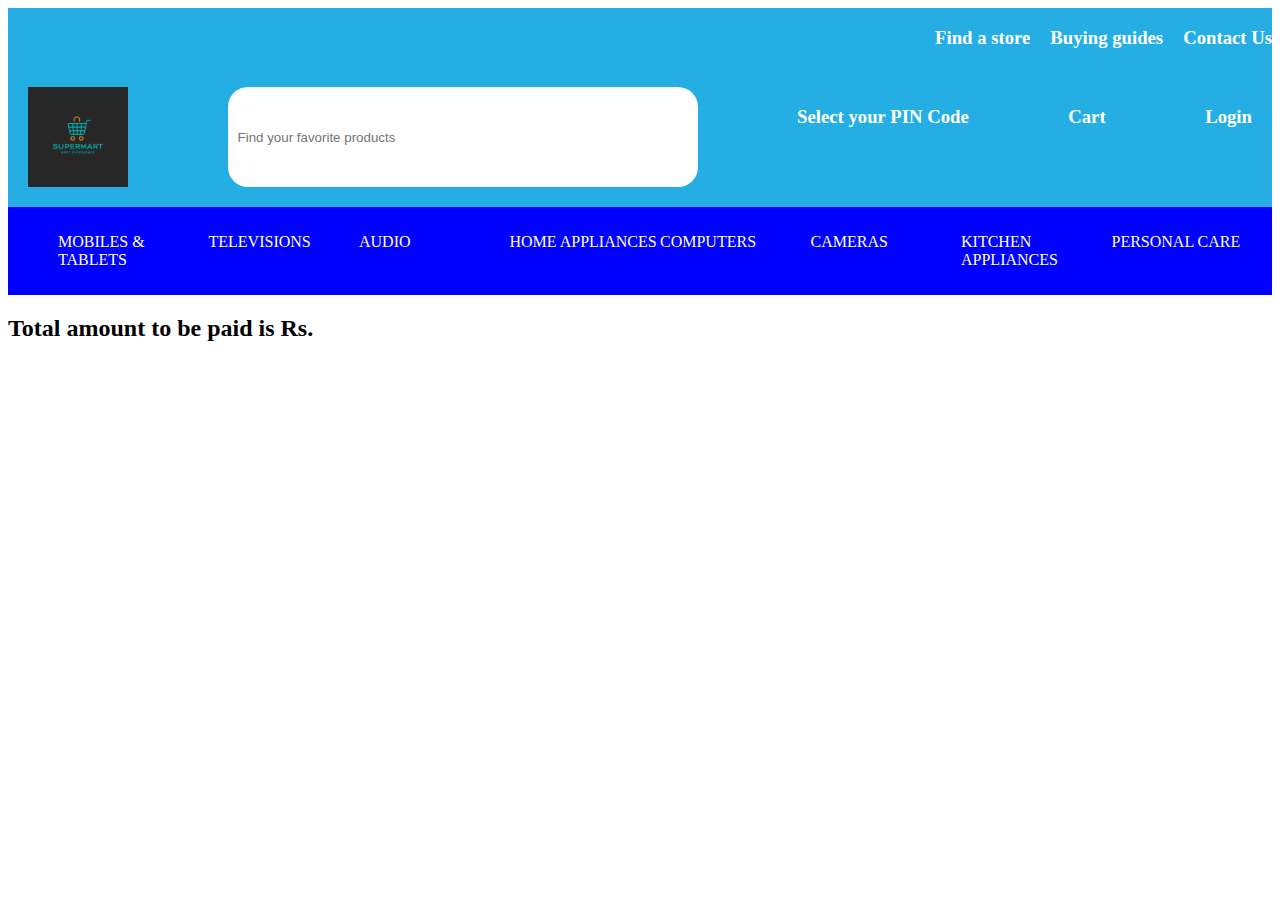
<file: cart.html>
<!DOCTYPE html>
<html lang="en">
<head>
    <meta charset="UTF-8">
    <meta http-equiv="X-UA-Compatible" content="IE=edge">
    <meta name="viewport" content="width=device-width, initial-scale=1.0">
    <link rel="stylesheet" href="index.css">
    <title>Document</title>
    <style>
        #parent{
            margin-top: 60px;
        }
        #main-box{
            display: flex;
           width: 500px;
           margin: auto;
          margin-bottom: 20px;
            box-shadow: rgba(100, 100, 111, 0.2) 0px 7px 29px 0px;

        }
        #image-box img{
            width: 200px;
            border-right: 1px solid grey;
        }
        #box-div{
        text-align: center;
        width: 400px;
        }
      #buy{
            background-image: linear-gradient(to right, #007991 0%, #78ffd6  51%, #007991  100%);
            margin: 10px;
            padding: 15px 45px;
            text-align: center;
            text-transform: uppercase;
            transition: 0.5s;
            background-size: 200% auto;
            box-shadow: 0 0 20px #eee;
            border-radius: 10px;
          }
#buy:hover {
            background-position: right center; /* change the direction of the change here */
            color: #fff;
            text-decoration: none;
          }

        
    </style>
</head>
<body>
    <div id="container" >
        <div id="head1">
            <h3><i class="fa fa-map-marker" aria-hidden="true"></i>Find a store</h3>
            <h3>Buying guides</h3>
            <h3>Contact Us</h3>
        </div>
    
        <div id="head2">
            <img src="./supermart.img.png" width="100px">
            <input type="text" id="search-bar" placeholder="Find your favorite products">
            <h3>Select your PIN Code</h3>
            <h3 onclick="ok">
                <a href="./cart.html"><i class="fa fa-shopping-cart header__maininfo__list__item__icon " aria-hidden="true"></i></a>Cart</h3>
            <h3><i class="fa fa-user header__maininfo__list__item__icon" aria-hidden="true"></i>Login</h3>
        </div>
        <div id="head3">
            <ul type="none">
                <li>MOBILES & TABLETS</li>
                <li>TELEVISIONS</li>
                <li>AUDIO</li>
                <li>HOME APPLIANCES</li>
                <li>COMPUTERS</li>
                <li>CAMERAS</li>
                <li>KITCHEN APPLIANCES</li>
                <li>PERSONAL CARE</li>
            </ul>
        </div>
    </div>
    </div>
    <h2>Total amount to be paid is Rs.<span id="totalPrice"></span></h2>
    <div id="parent">

    </div>
    
</body>
</html>
<script>
    
    let totalPrice = document.getElementById("totalPrice")
    let page=document.getElementById("parent")
    let sum = 0;
    let cartItems=JSON.parse(localStorage.getItem("cart-items"))||[];
    function display(data){
        data.forEach(element => {
            let box_div=document.createElement("div")
            box_div.id="box-div"
            let image_box=document.createElement("div")
            image_box.id="image-box"
            let main_box=document.createElement("div")
            main_box.id="main-box"
            let image=document.createElement("img")
            image.setAttribute("src",element.avatar)
            let name=document.createElement("h2")
            name.innerText=element.title
            let price=document.createElement("p")
            price.innerText="Rs"+" "+element.price
            totalPrice.innerText = sum+=element.price
            let btn=document.createElement("button")
            btn.id="buy"
            btn.innerText="Buy Now"
            let btn1=document.createElement("button")
            btn1.id="delete"
            btn1.innerText="Delete"
            btn1.addEventListener("click",()=>{
            cartItems.splice(index,1);
                localStorage.setItem("cart-list",JSON.stringify(data));
                display(cartItems)
            })
            image_box.append(image)
            box_div.append(name,price,btn,btn1)
            main_box.append(image_box,box_div)

            page.append(main_box)

            
        });
    } 

    display(cartItems)
    function mainpage(){
        window.location.href="index.html"
    }
        
    
</script>
</file>
<file: index.css>
#head1 {
    display: flex;
    justify-content: end;
    gap: 20px;
    color: white;
    /* background-color: red; */
    /* background-color: #e42529; */
    background-color: #25aee4;
}

#head2 {
    display: flex;
    justify-content: space-between;
    color: white;
    /* background-color: red; */
    background-color: #25aee4;
    padding: 20px;
}

#head2>div {
    display: flex;
    gap: 20px
}

#head3>ul {
    display: grid;
    grid-template-columns: repeat(8, 1fr);
    color: white;
}

#head3 {
    background-color: blue;
    padding: 10px;
}

#search-bar {
    border-radius: 20px;
    width: 450px;
    padding: 0px 10px;
    border: none;
}

.watch {
    display: grid;
    grid-template-columns: repeat(4, 200px);
    gap: 20px;
    justify-content: space-evenly;
}

.watch img {

    width: 150px;
}

#head7 img {
    width: 80%;
}

#dis {
    display: flex;
    justify-content: space-evenly;
}

.picwatch img {
    /* width: 250px; */
    height: 400px;
}

.head6 {
    display: flex;
    justify-content: space-evenly;
}

.head6>div {
    width: 24%;
}

.head6 img {
    width: 100%;
}

.head8 {
    display: flex;
    justify-content: space-evenly;
}

.head8>div {
    width: 24%;
}

.head8 img {
    width: 100%
}

.head9 {
    display: flex;
    flex-wrap: wrap;
    gap: 8px;
}

.head9>img {
    width: 325px
}

.Trimmer {
    display: grid;
    grid-template-columns: repeat(4, 1fr);
    gap: 20px;
    /* justify-content: space-evenly; */
}


  #View {
    width: max-content;
    margin-bottom: 20px;
}
button{
    background-image: linear-gradient(to right, #007991 0%, #78ffd6  51%, #007991  100%);
    margin: 10px;
    padding: 15px 45px;
    text-align: center;
    text-transform: uppercase;
    transition: 0.5s;
    background-size: 200% auto;
    box-shadow: 0 0 20px #eee;
    border-radius: 10px;
  }
button:hover {
    background-position: right center; /* change the direction of the change here */
    color: #fff;
    text-decoration: none;
  }

.Trimmer{
    display: grid;
    grid-template-columns: repeat(4, 200px);
    gap: 20px;
    justify-content: space-evenly;
}

.Trimmer img {

    width: 150px;
}

#head11 img {
    width: 80%;
}

#dis4 {
    display: flex;
    justify-content: space-evenly;
}

.trimImg img {
    /* width: 250px; */
    height: 400px;
}
</file>
